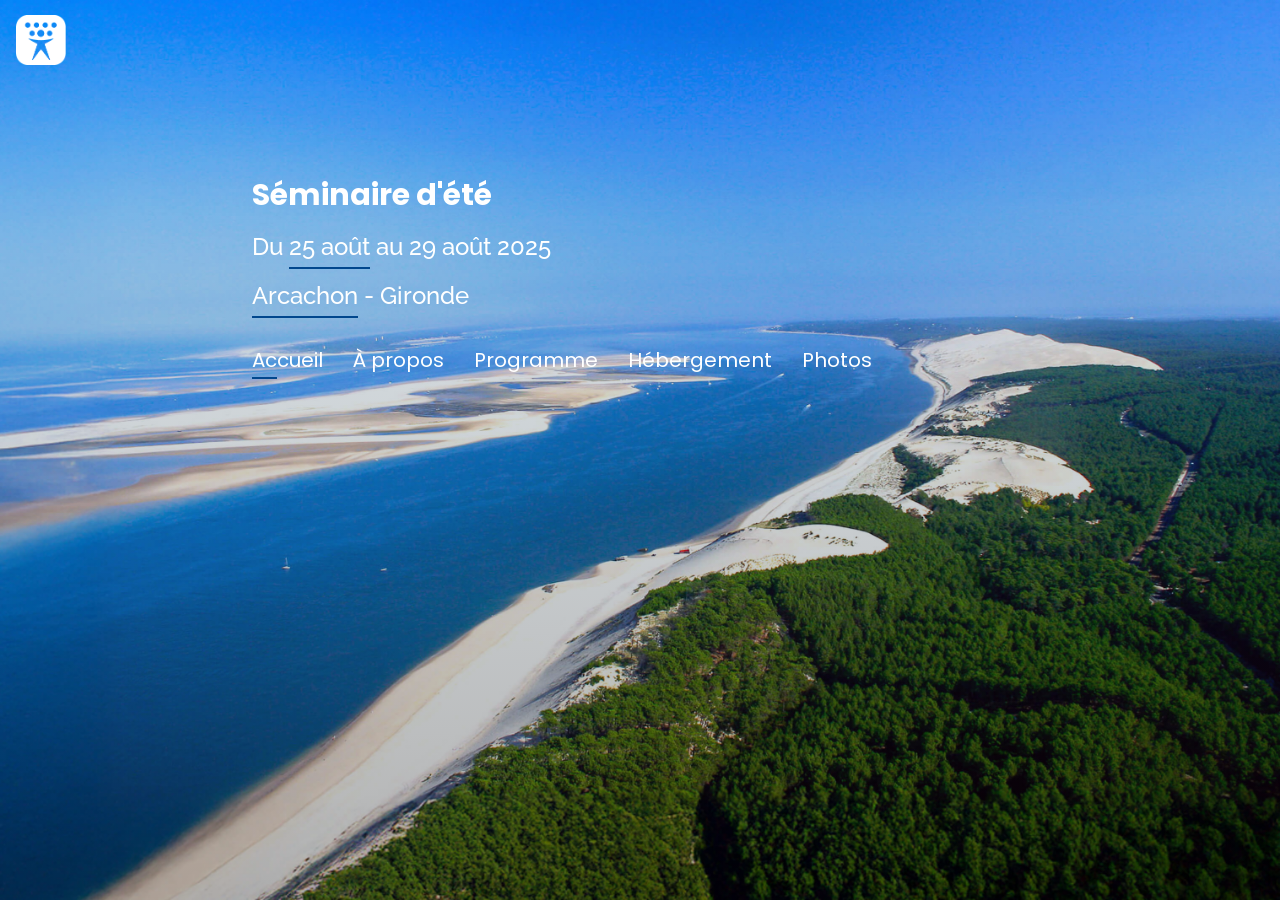
<file: index.html>
<!DOCTYPE html>
<html lang="fr">

<head>
  <meta charset="utf-8">
  <meta content="width=device-width, initial-scale=1.0" name="viewport">

  <title>Séminaire Nutergia Août 2025</title>
  <meta content="Séminaire Nutergia Août 2025" name="description">
  <meta content="séminaire, Nutergia" name="keywords">

  <!-- Favicons -->
  <link href="assets/img/favicon.png" rel="icon">
  <link href="assets/img/apple-touch-icon.png" rel="apple-touch-icon">

  <!-- Google Fonts -->
  <link href="https://fonts.googleapis.com/css?family=Open+Sans:300,300i,400,400i,600,600i,700,700i|Raleway:300,300i,400,400i,500,500i,600,600i,700,700i|Poppins:300,300i,400,400i,500,500i,600,600i,700,700i" rel="stylesheet">

  <!-- Vendor CSS Files -->
  <link href="assets/vendor/bootstrap/css/bootstrap.min.css" rel="stylesheet">
  <link href="assets/vendor/bootstrap-icons/bootstrap-icons.css" rel="stylesheet">
  <link href="assets/vendor/boxicons/css/boxicons.min.css" rel="stylesheet">
  <link href="assets/vendor/glightbox/css/glightbox.min.css" rel="stylesheet">
  <link href="assets/vendor/remixicon/remixicon.css" rel="stylesheet">
  <link href="assets/vendor/swiper/swiper-bundle.min.css" rel="stylesheet">

  <!-- Template Main CSS File -->
  <link href="assets/css/style.css" rel="stylesheet">

  <!-- =======================================================
  * Template Name: Personal
  * Updated: May 30 2023 with Bootstrap v5.3.0
  * Template URL: https://bootstrapmade.com/personal-free-resume-bootstrap-template/
  * Author: BootstrapMade.com
  * License: https://bootstrapmade.com/license/
  ======================================================== -->
</head>

<body>

  <!-- ======= Header ======= -->
  <header id="header">
    <div class="site-logo">
      <img class="logo-icon" src="assets/img/logo-nutergia.png" alt="logo">
    </div>

    <div class="container cadre">

      <h1><a href="index.html">Séminaire d'été</a></h1>
      <!-- Uncomment below if you prefer to use an image logo -->
      <!-- <a href="index.html" class="mr-auto"><img src="assets/img/logo.png" alt="" class="img-fluid"></a> -->
      <h2>Du <span>25 août</span> au 29 août 2025</h2>
      <h2><span>Arcachon</span> - Gironde</h2>

      <nav id="navbar" class="navbar">
        <ul>
          <li><a class="nav-link active" href="#header">Accueil</a></li>
          <li><a class="nav-link" href="#about">À propos</a></li>
          <li><a class="nav-link" href="#resume">Programme</a></li>
          <li><a class="nav-link" href="#services">Hébergement</a></li>
          <li><a class="nav-link" href="#portfolio">Photos</a></li>
        </ul>
        <i class="bi bi-list mobile-nav-toggle"></i>
      </nav><!-- .navbar -->

    </div>
    
  </header><!-- End Header -->

  <!-- ======= About Section ======= -->
  <section id="about" class="about">

    <!-- ======= About Me ======= -->
    <div class="about-me container rounded-top">

      <div class="section-title">
        <h2>À propos</h2>
        <p>Bienvenue</p>
      </div>

      <div class="row">
        <div class="col-lg-4" data-aos="fade-right">
          <img src="assets/img/affiche-bassin-arcachon.jpg" class="img-fluid" alt="Bassin d'Arcachon">
        </div>
        <div class="col-lg-8 pt-4 pt-lg-0 content" data-aos="fade-left">
          <h3>Bienvenue à tous !</h3>
          <p>Nous avons hâte de vous retrouver pour partager ensemble de beaux moments de travail et de rencontres et
            vous présenter les nouveautés à venir pour cette rentrée 2025 !</p><br>
          <div class="row">
            <div class="col-lg-12">
              <ul>
                <li>
                  <strong class="decalage"><i class="bi bi-chevron-right"></i>Ateliers de travail :</strong>
                  <span class="first-span"> sous-commissions, présentations marketing, scientifique...</span>
                </li>
                <li>
                  <i class="bi bi-chevron-right"></i><strong>Retrouvailles</strong>
                  <span>et moments de partage entre collaborateurs.</span>
                </li>
                <li>
                  <i class="bi bi-chevron-right"></i><strong>Hébergement</strong>
                  <span>à Arcachon, en Gironde.</span>
                </li>
              </ul>
            </div>
          </div>  
        </div>
      </div>

    </div><!-- End About Me -->

    <!-- ======= Counts ======= -->
    <div class="counts container">

      <div class="row">

        <div class="col-lg-4 col-md-6">
          <div class="count-box">
            <i class="bi bi-people-fill"></i>
            <span data-purecounter-start="0" data-purecounter-end="130" data-purecounter-duration="1" class="purecounter"></span>
            <p>Collaborateurs</p>
          </div>
        </div>

        <div class="col-lg-4 col-md-6 mt-5 mt-md-0">
          <div class="count-box">
            <i class="bi bi-chat-quote"></i>
            <span data-purecounter-start="0" data-purecounter-end="4" data-purecounter-duration="1" class="purecounter"></span>
            <p>Jours d'échanges</p>
          </div>
        </div>

        <div class="col-lg-4 col-md-6 mt-5 mt-lg-0">
          <div class="count-box">
            <i class="bi bi-emoji-smile"></i>
            <span data-purecounter-start="0" data-purecounter-end="3" data-purecounter-duration="1" class="purecounter"></span>
            <p>Soirées à partager</p>
          </div>
        </div>

      </div>

    </div><!-- End Counts -->

    <!-- ======= Skills  ======= -->
    <div class="skills container rounded-bottom">

      <div class="section-title">
        <h2>Au programme</h2>
      </div>

      <div class="row skills-content">

        <div class="col-lg-3 col-md-6">
          <div class="progress">
            <span class="skill"><i class="val">100%</i></span>
          </div>
            <span class="skill">Bonne humeur</span>
        </div>

        <div class="col-lg-3 col-md-6">
          <div class="progress">
            <span class="skill"><i class="val">100%</i></span>
          </div>
          <span class="skill">Partage d'expérience</span>
        </div>

        <div class="col-lg-3 col-md-6">
          <div class="progress">
            <span class="skill"><i class="val">100%</i></span>
          </div>
          <span class="skill">Découvertes</span>
        </div>

        <div class="col-lg-3 col-md-6">
          <div class="progress">
            <span class="skill"><i class="val">100%</i></span>
          </div>
          <span class="skill">Échanges</span>
        </div>

      </div>

    </div><!-- End Skills -->

  </section><!-- End About Section -->

  <!-- ======= Resume Section ======= -->
  <section id="resume" class="resume">
    <div class="container rounded-top rounded-bottom">

      <div class="section-title">
        <h2>Programme</h2>
        <p>Programme du 25 août au 29 août 2025</p>
      </div><hr>

      <div class="row">
        <div class="col-lg-6">
          <h3 class="resume-title">Lundi 25 août</h3>
          <div class="resume-item pb-0">
            <h4>17h - Ouverture du séminaire</h4>
            <p><em>Plénière</em></p><br>
          </div>
          <div class="resume-item no-border">
            <h5 class="pause">19h - Cocktail</h5>
          </div><hr>

          <h3 class="resume-title">Mardi 26 août</h3>
          <div class="resume-item">
            <h4>8h30 - Présentations nouveautés</h4>
            <p><em>Plénière</em></p>
          </div>
          <div class="resume-item">
            <h5 class="pause">10h30 - Pause</h5>
          </div>
          <div class="resume-item">
            <h4>11h - Présentations nouveautés</h4>
            <p><em>Plénière</em></p>
          </div>
          <div class="resume-item">
            <h5 class="pause">12h30 - Déjeuner</h5>
          </div>
          <div class="resume-item">
            <h4>14h - Sous-commissions Régions - Nouveautés</h4>
          </div>
          <div class="resume-item">
            <h5 class="pause">15h30 - Pause</h5>
          </div>
          <div class="resume-item">
            <h4>16h - Sous-commissions Régions - Nouveautés</h4>
          </div>
          <div class="resume-item no-border">
            <h5 class="pause">20h - Dîner à l'hôtel</h5>
          </div><hr>

          <h3 class="resume-title">Mercredi 27 août</h3>
          <div class="resume-item">
            <h4>8h30 - Présentations nouveautés - Plan Trade 2026</h4>
            <p><em>Plénière</em></p>
          </div>
          <div class="resume-item">
            <h4>10h - Intervention Claude Lagarde</h4>
            <p><em>Plénière</em></p>
          </div>
          <div class="resume-item">
            <h5 class="pause">10h30 - Pause</h5>
          </div>
        </div>

        <div class="col-lg-6">
          <br>
          <div class="resume-item">
            <h4>11h - Sous-commissions Régions - Nouveautés</h4>
          </div>
          <div class="resume-item">
            <h5 class="pause">12h30 - Déjeuner</h5>
          </div>
          <div class="resume-item">
            <h4>14h - Sous-commissions Régions - Nouveautés</h4>
          </div>
          <div class="resume-item">
            <h5 class="pause">15h30 - Pause</h5>
          </div>
          <div class="resume-item">
            <h4>16h - Sous-commissions Business Régions - Plan Trade</h4>
          </div>
          <div class="resume-item no-border">
            <h5 class="pause">20h - Dîner à l'hôtel</h5>
          </div><hr>
          
          <h3 class="resume-title">Jeudi 28 août</h3>
          <div class="resume-item">
            <h4>8h30 - Réponses aux questions - QCM - Actualités Labo</h4>
            <p><em>Plénière</em></p>
          </div>
          <div class="resume-item">
            <h5 class="pause">10h30 - Pause</h5>
          </div>
          <div class="resume-item">
            <h4>11h - Sous-commissions Business Régions - Plan Trade | Sous-commissions CDOs</h4>
          </div>
          <div class="resume-item">
            <h5 class="pause">12h30 - Déjeuner</h5>
          </div>
          <div class="resume-item">
            <h4>14h - Sous-commissions Business Régions - Plan Trade</h4>
          </div>
          <div class="resume-item">
            <h5 class="pause">15h30 - Pause</h5>
          </div>
          <div class="resume-item">
            <h4>16h - RSE - RH</h4>
            <p><em>Plénière</em></p>
          </div>
          <div class="resume-item">
            <h4>17h - Conclusion</h4>
            <p><em>Plénière</em></p>
          </div>
          <div class="resume-item no-border">
            <h5 class="pause">20h - Dîner à l'hôtel</h5>
          </div>
        </div>
      </div>

    </div>
  </section><!-- End Resume Section -->

   <!-- ======= Services Section ======= -->
   <section id="services" class="services">
    <div class="container">

      <div class="section-title">
        <h2>Hébergement</h2>
        <p>La Résidence Thalazur Arcachon </p>
      </div>

      <div class="row">
        <div class="col-lg-4 col-md-6 d-flex align-items-stretch">
          <div class="icon-box">
            <div class="icon"><i class="bi bi-buildings"></i></div>
            <h4>Découvrir l'hôtel</a></h4>
            <p>Vous serez accueillis à La Résidence - Thalazur, à quelques pas de la plage Pereire,
              plus grande plage d'Arcachon, dans un cadre convivial et chaleureux, dans
              un lieu au charme vintage entouré de nature et typique du bassin .</p><br>
            <a href="https://www.thalazur.fr/arcachon/hotel/residence/" target="_blank">
              <img src="assets/img/logo-thalazur.png" class="img-fluid" alt="Logo Résidence Thalazur">
            </a>
          </div>
        </div>

        <div class="adresse col-lg-4 col-md-6 d-flex align-items-stretch mt-4 mt-md-0">
          <div class="icon-box">
            <div class="icon"><i class="bi bi-signpost-split"></i></div>
            <h4>Informations sur l'hôtel</a></h4>
            <p>Coordonnées de l'hôtel pour votre séjour et votre semaine de travail.</p><br>
            <h6>Thalazur Arcachon - Hôtel-Résidence </h6>
            <p>9 Avenue du Parc<br>33120 Arcachon</p><br>
          </div>
        </div>

        <div class="col-lg-4 col-md-6 d-flex align-items-stretch mt-4 mt-lg-0">
          <div class="icon-box">
            <div class="icon"><i class="bi bi-compass"></i></div>
            <h4>Venir à l'hôtel</a></h4>
            <p>Proche de la plus haute dune d'Europe et du plus grand banc de sable du littoral girondin, l'hôtel La Résidence - Thalazur Arachon
               est situé à deux pas de la plus grande plage d'Arcachon et à proximité d'une pinède.</p><br>
            <div class="portfolio-links">
              <p class="big">
                <a href="map-details.html" data-gallery="portfolioDetailsGallery" data-glightbox="type: external" class="portfolio-details-lightbox">Plan Google Maps</a>
              </p>
            </div><br>
            <h6>Coordonnées GPS :</h6>
            <p>Latitude : 44.6510437<br>Longitude : -1.188767</p>
          </div>
        </div>

      </div>

    </div>
  </section><!-- End Services Section -->

  <!-- ======= Portfolio Section ======= -->
  <section id="portfolio" class="portfolio">
    <div class="container">

      <div class="section-title">
        <h2>Photos</h2>
        <p>Découvrir les lieux</p>
      </div>

      <div class="row">
        <div class="col-lg-12 d-flex justify-content-center">
          <ul id="portfolio-flters">
            <li data-filter="*" class="filter-active">Toutes</li>
            <li data-filter=".filter-hotel">Hôtel Thalazur La Résidence</li>
            <li data-filter=".filter-arcachon">Arcachon</li>
            <li data-filter=".filter-environs">Environs</li>
          </ul>
        </div>
      </div>

      <div class="row portfolio-container">

        <div class="col-lg-4 col-md-6 portfolio-item filter-arcachon">
          <div class="portfolio-wrap">
            <img src="assets/img/portfolio/arcachon-vers-plage.jpg" class="img-fluid" alt="Arcachon - Vers la plage">
            <div class="portfolio-info">
              <h4>Arcachon - Vers la plage</h4>
              <div class="portfolio-links">
                <a href="assets/img/portfolio/arcachon-vers-plage.jpg" data-gallery="portfolioGallery" class="portfolio-lightbox">
                  <i class="bx bx-plus"></i></a>
              </div>
            </div>
          </div>
        </div>

        <div class="col-lg-4 col-md-6 portfolio-item filter-environs">
          <div class="portfolio-wrap">
            <img src="assets/img/portfolio/fermes-ostreicoles.jpg" class="img-fluid" alt="Fermes ostréicoles">
            <div class="portfolio-info">
              <h4>Fermes ostréicoles</h4>
              <div class="portfolio-links">
                <a href="assets/img/portfolio/fermes-ostreicoles.jpg" data-gallery="portfolioGallery" class="portfolio-lightbox">
                  <i class="bx bx-plus"></i></a>
              </div>
            </div>
          </div>
        </div>

        <div class="col-lg-4 col-md-6 portfolio-item filter-hotel">
          <div class="portfolio-wrap">
            <img src="assets/img/portfolio/residence-hotel.jpg" class="img-fluid" alt="Thalazur Arcachon - Hôtel La résidence">
            <div class="portfolio-info">
              <h4>Thalazur Hôtel La résidence</h4>
              <div class="portfolio-links">
                <a href="assets/img/portfolio/residence-hotel.jpg" data-gallery="portfolioGallery" class="portfolio-lightbox">
                  <i class="bx bx-plus"></i></a>
              </div>
            </div>
          </div>
        </div>

        <div class="col-lg-4 col-md-6 portfolio-item filter-environs">
          <div class="portfolio-wrap">
            <img src="assets/img/portfolio/dune-pilat.jpg" class="img-fluid" alt="Dune du Pilat">
            <div class="portfolio-info">
              <h4>Dune du Pilat</h4>
              <div class="portfolio-links">
                <a href="assets/img/portfolio/dune-pilat.jpg" data-gallery="portfolioGallery" class="portfolio-lightbox">
                  <i class="bx bx-plus"></i></a>
              </div>
            </div>
          </div>
        </div>

        <div class="col-lg-4 col-md-6 portfolio-item filter-hotel">
          <div class="portfolio-wrap">
            <img src="assets/img/portfolio/residence-chambre.jpg" class="img-fluid" alt="Thalazur Hôtel La résidence - Chambre">
            <div class="portfolio-info">
              <h4>Thalazur Hôtel La résidence - Chambre</h4>
              <div class="portfolio-links">
                <a href="assets/img/portfolio/residence-chambre.jpg" data-gallery="portfolioGallery" class="portfolio-lightbox">
                  <i class="bx bx-plus"></i></a>
              </div>
            </div>
          </div>
        </div>

        <div class="col-lg-4 col-md-6 portfolio-item filter-arcachon">
          <div class="portfolio-wrap">
            <img src="assets/img/portfolio/cabanes-tchanquees.jpg" class="img-fluid" alt="Bassin d'Arcachon - Cabanes tchanquées">
            <div class="portfolio-info">
              <h4>Bassin d'Arcachon - Cabanes tchanquées</h4>
              <div class="portfolio-links">
                <a href="assets/img/portfolio/cabanes-tchanquees.jpg" data-gallery="portfolioGallery" class="portfolio-lightbox">
                  <i class="bx bx-plus"></i></a>
              </div>
            </div>
          </div>
        </div>

        <div class="col-lg-4 col-md-6 portfolio-item filter-environs">
          <div class="portfolio-wrap">
            <img src="assets/img/portfolio/baie-gujan-mestras.jpg" class="img-fluid" alt="Baie de Gujan-Mestras">
            <div class="portfolio-info">
              <h4>Baie de Gujan-Mestras</h4>
              <div class="portfolio-links">
                <a href="assets/img/portfolio/baie-gujan-mestras.jpg" data-gallery="portfolioGallery" class="portfolio-lightbox">
                  <i class="bx bx-plus"></i></a>
              </div>
            </div>
          </div>
        </div>

        <div class="col-lg-4 col-md-6 portfolio-item filter-arcachon">
          <div class="portfolio-wrap">
            <img src="assets/img/portfolio/arcachon-centre.jpg" class="img-fluid" alt="Arcachon - Centre ville">
            <div class="portfolio-info">
              <h4>Arcachon - Centre ville</h4>
              <div class="portfolio-links">
                <a href="assets/img/portfolio/arcachon-centre.jpg" data-gallery="portfolioGallery" class="portfolio-lightbox">
                  <i class="bx bx-plus"></i></a>
              </div>
            </div>
          </div>
        </div>

        <div class="col-lg-4 col-md-6 portfolio-item filter-hotel">
          <div class="portfolio-wrap">
            <img src="assets/img/portfolio/residence-accueil.jpg" class="img-fluid" alt="Thalazur Hôtel La résidence - Accueil">
            <div class="portfolio-info">
              <h4>Thalazur Hôtel La résidence - Accueil</h4>
              <div class="portfolio-links">
                <a href="assets/img/portfolio/residence-accueil.jpg" data-gallery="portfolioGallery" class="portfolio-lightbox">
                  <i class="bx bx-plus"></i></a>
              </div>
            </div>
          </div>
        </div>

        <div class="col-lg-4 col-md-6 portfolio-item filter-environs">
          <div class="portfolio-wrap">
            <img src="assets/img/portfolio/plage-naturelle.jpg" class="img-fluid" alt="Baie d'Arcachon - Réserve naturelle">
            <div class="portfolio-info">
              <h4>Baie d'Arcachon - Réserve naturelle</h4>
              <div class="portfolio-links">
                <a href="assets/img/portfolio/plage-naturelle.jpg" data-gallery="portfolioGallery" class="portfolio-lightbox">
                  <i class="bx bx-plus"></i></a>
              </div>
            </div>
          </div>
        </div>

        <div class="col-lg-4 col-md-6 portfolio-item filter-hotel">
          <div class="portfolio-wrap">
            <img src="assets/img/portfolio/residence-restaurant.jpg" class="img-fluid" alt="Thalazur Hôtel La résidence - Restaurant">
            <div class="portfolio-info">
              <h4>Thalazur Hôtel La résidence - Restaurant</h4>
              <div class="portfolio-links">
                <a href="assets/img/portfolio/residence-restaurant.jpg" data-gallery="portfolioGallery" class="portfolio-lightbox">
                  <i class="bx bx-plus"></i></a>
              </div>
            </div>
          </div>
        </div>

        <div class="col-lg-4 col-md-6 portfolio-item filter-arcachon">
          <div class="portfolio-wrap">
            <img src="assets/img/portfolio/arcachon-littoral.jpg" class="img-fluid" alt="Arcachon - Littoral">
            <div class="portfolio-info">
              <h4>Arcachon - Littoral</h4>
              <div class="portfolio-links">
                <a href="assets/img/portfolio/arcachon-littoral.jpg" data-gallery="portfolioGallery" class="portfolio-lightbox">
                  <i class="bx bx-plus"></i></a>
              </div>
            </div>
          </div>
        </div>

        <div class="col-lg-4 col-md-6 portfolio-item filter-hotel">
          <div class="portfolio-wrap">
            <img src="assets/img/portfolio/residence-bar.jpg" class="img-fluid" alt="Thalazur Hôtel La résidence - Bar">
            <div class="portfolio-info">
              <h4>Thalazur Hôtel La résidence - Bar</h4>
              <div class="portfolio-links">
                <a href="assets/img/portfolio/residence-bar.jpg" data-gallery="portfolioGallery" class="portfolio-lightbox">
                  <i class="bx bx-plus"></i></a>
              </div>
            </div>
          </div>
        </div>

        <div class="col-lg-4 col-md-6 portfolio-item filter-arcachon">
          <div class="portfolio-wrap">
            <img src="assets/img/portfolio/ville-hiver.jpg" class="img-fluid" alt="Arcachon - Quartier Ville d'Hiver">
            <div class="portfolio-info">
              <h4>Arcachon - Quartier Ville d'Hiver</h4>
              <div class="portfolio-links">
                <a href="assets/img/portfolio/ville-hiver.jpg" data-gallery="portfolioGallery" class="portfolio-lightbox">
                  <i class="bx bx-plus"></i></a>
              </div>
            </div>
          </div>
        </div>

        <div class="col-lg-4 col-md-6 portfolio-item filter-environs">
          <div class="portfolio-wrap">
            <img src="assets/img/portfolio/marais-baluard.jpg" class="img-fluid" alt="Marais du Baluard">
            <div class="portfolio-info">
              <h4>Marais du Baluard</h4>
              <div class="portfolio-links">
                <a href="assets/img/portfolio/marais-baluard.jpg" data-gallery="portfolioGallery" class="portfolio-lightbox">
                  <i class="bx bx-plus"></i></a>
              </div>
            </div>
          </div>
        </div>

        <div class="col-lg-4 col-md-6 portfolio-item filter-arcachon">
          <div class="portfolio-wrap">
            <img src="assets/img/portfolio/arcachon-port.jpg" class="img-fluid" alt="Arcachon - Port">
            <div class="portfolio-info">
              <h4>Arcachon - Port</h4>
              <div class="portfolio-links">
                <a href="assets/img/portfolio/arcachon-port.jpg" data-gallery="portfolioGallery" class="portfolio-lightbox">
                  <i class="bx bx-plus"></i></a>
              </div>
            </div>
          </div>
        </div>

        <div class="col-lg-4 col-md-6 portfolio-item filter-hotel">
          <div class="portfolio-wrap">
            <img src="assets/img/portfolio/residence-piscine.jpg" class="img-fluid" alt="Thalazur Hôtel La résidence - Piscine">
            <div class="portfolio-info">
              <h4>Thalazur Hôtel La résidence - Piscine</h4>
              <div class="portfolio-links">
                <a href="assets/img/portfolio/residence-piscine.jpg" data-gallery="portfolioGallery" class="portfolio-lightbox">
                  <i class="bx bx-plus"></i></a>
              </div>
            </div>
          </div>
        </div>

        <div class="col-lg-4 col-md-6 portfolio-item filter-environs">
          <div class="portfolio-wrap">
            <img src="assets/img/portfolio/cap-ferret.jpg" class="img-fluid" alt="Cap Ferret">
            <div class="portfolio-info">
              <h4>Cap Ferret</h4>
              <div class="portfolio-links">
                <a href="assets/img/portfolio/cap-ferret.jpg" data-gallery="portfolioGallery" class="portfolio-lightbox">
                  <i class="bx bx-plus"></i></a>
              </div>
            </div>
          </div>
        </div>

      </div>

    </div>
  </section><!-- End Portfolio Section -->

  <!-- Vendor JS Files -->
  <script src="assets/vendor/purecounter/purecounter_vanilla.js"></script>
  <script src="assets/vendor/bootstrap/js/bootstrap.bundle.min.js"></script>
  <script src="assets/vendor/glightbox/js/glightbox.min.js"></script>
  <script src="assets/vendor/isotope-layout/isotope.pkgd.min.js"></script>
  <script src="assets/vendor/swiper/swiper-bundle.min.js"></script>
  <script src="assets/vendor/waypoints/noframework.waypoints.js"></script>
  <script src="assets/vendor/php-email-form/validate.js"></script>

  <!-- Template Main JS File -->
  <script src="assets/js/main.js"></script>

</body>

</html>
</file>
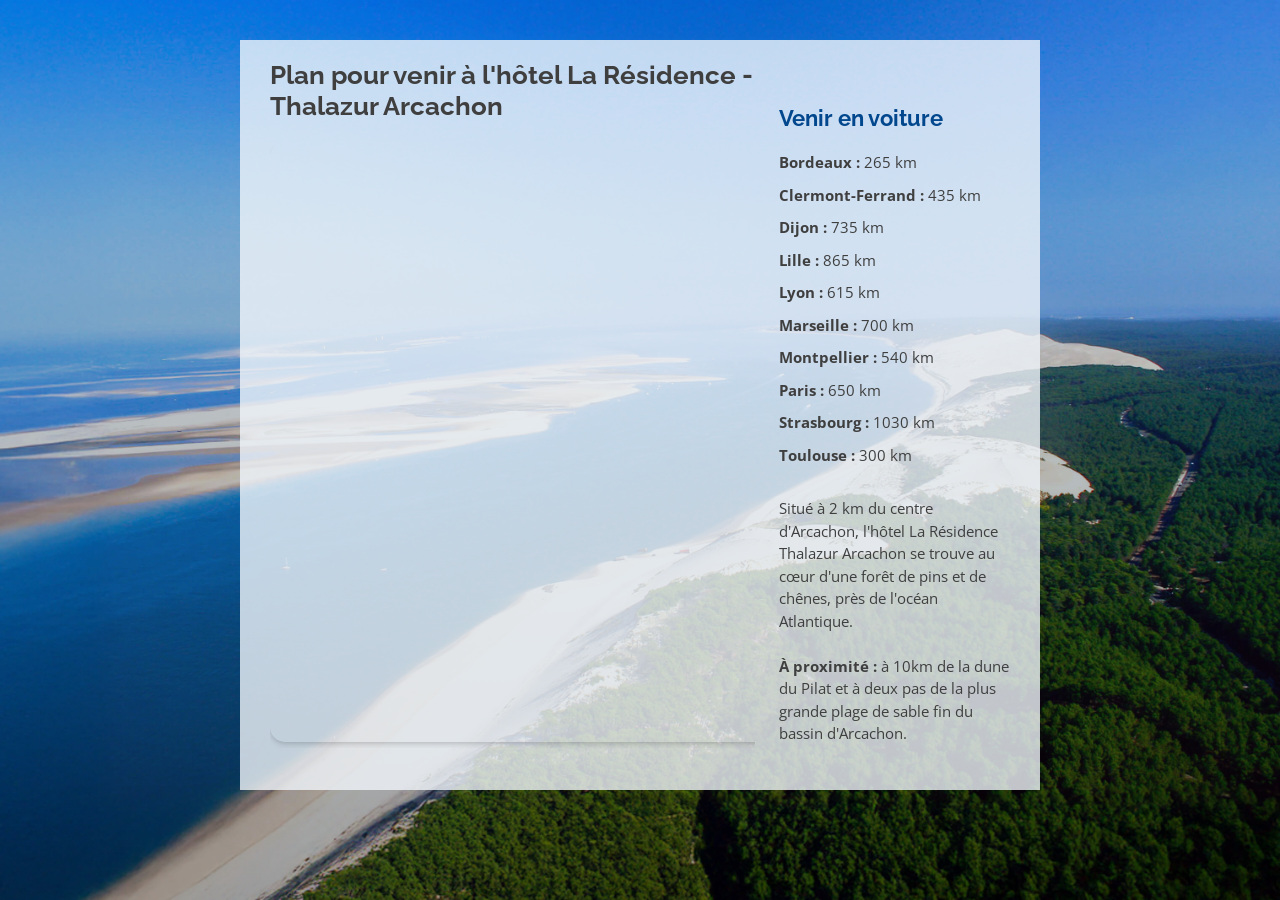
<file: map-details.html>
<!DOCTYPE html>
<html lang="fr">

<head>
  <meta charset="utf-8">
  <meta content="width=device-width, initial-scale=1.0" name="viewport">

  <title>Venir à l'hôtel- Séminaire Nutergia Août 2025</title>
  <meta content="Séminaire Nutergia Août 2025" name="description">
  <meta content="séminaire, Nutergia" name="keywords">

  <!-- Favicons -->
  <link href="assets/img/favicon.png" rel="icon">
  <link href="assets/img/apple-touch-icon.png" rel="apple-touch-icon">

  <!-- Google Fonts -->
  <link href="https://fonts.googleapis.com/css?family=Open+Sans:300,300i,400,400i,600,600i,700,700i|Raleway:300,300i,400,400i,500,500i,600,600i,700,700i|Poppins:300,300i,400,400i,500,500i,600,600i,700,700i" rel="stylesheet">

  <!-- Vendor CSS Files -->
  <link href="assets/vendor/bootstrap/css/bootstrap.min.css" rel="stylesheet">
  <link href="assets/vendor/bootstrap-icons/bootstrap-icons.css" rel="stylesheet">
  <link href="assets/vendor/boxicons/css/boxicons.min.css" rel="stylesheet">
  <link href="assets/vendor/glightbox/css/glightbox.min.css" rel="stylesheet">
  <link href="assets/vendor/remixicon/remixicon.css" rel="stylesheet">
  <link href="assets/vendor/swiper/swiper-bundle.min.css" rel="stylesheet">

  <!-- Template Main CSS File -->
  <link href="assets/css/style.css" rel="stylesheet">

  <!-- =======================================================
  * Template Name: Personal
  * Updated: May 30 2023 with Bootstrap v5.3.0
  * Template URL: https://bootstrapmade.com/personal-free-resume-bootstrap-template/
  * Author: BootstrapMade.com
  * License: https://bootstrapmade.com/license/
  ======================================================== -->
</head>

<body>

  <main id="main">

    <!-- ======= Portfolio Details ======= -->
    <div id="portfolio-details" class="portfolio-details">
      <div class="container">

        <div class="row">

          <div class="col-lg-8">
            <h2 class="portfolio-title">Plan pour venir à l'hôtel La Résidence - Thalazur Arcachon</h2>

            <div class="portfolio-details-slider swiper">
              <div class="swiper-wrapper align-items-center">

                <div> <!--class="swiper-slide"-->
                  <iframe src="https://www.google.com/maps/embed?pb=!1m18!1m12!1m3!1d5676.619606671006!2d-1.196972909162078!3d44.65202171268215!2m3!1f0!2f0!3f0!3m2!1i1024!2i768!4f13.1!3m3!1m2!1s0xd549e49962b11eb%3A0x3e9873a5fc832440!2sThalazur%20Arcachon!5e0!3m2!1sfr!2sfr!4v1746453448574!5m2!1sfr!2sfr" width="820" height="600" style="border:0;" allowfullscreen="" loading="lazy" referrerpolicy="no-referrer-when-downgrade"></iframe>
                </div>

              </div>
            </div>

          </div>

          <div class="col-lg-4 portfolio-info">
            <h3>Venir en voiture</h3>
            <ul>
              <li><strong>Bordeaux :</strong> 265 km</li>
              <li><strong>Clermont-Ferrand :</strong> 435 km</li>
              <li><strong>Dijon :</strong> 735 km</li>
              <li><strong>Lille :</strong> 865 km</li>
              <li><strong>Lyon :</strong> 615 km</li>
              <li><strong>Marseille :</strong> 700 km</li>
              <li><strong>Montpellier :</strong> 540 km</li>
              <li><strong>Paris :</strong> 650 km</li>
              <li><strong>Strasbourg :</strong> 1030 km</li>
              <li><strong>Toulouse :</strong> 300 km</li>
            </ul>

            <p>Situé à 2 km du centre d'Arcachon, l'hôtel La Résidence Thalazur Arcachon se trouve au c&oelig;ur d'une forêt
              de pins et de chênes, près de l'océan Atlantique. 
              <br><br><strong>À proximité :</strong> à 10km de la dune du Pilat et à deux pas de la plus grande plage de sable fin
              du bassin d'Arcachon.
            </p>
          </div>

        </div>

      </div>
    </div><!-- End Portfolio Details -->

  </main><!-- End #main -->

  <!-- Vendor JS Files -->
  <script src="assets/vendor/purecounter/purecounter_vanilla.js"></script>
  <script src="assets/vendor/bootstrap/js/bootstrap.bundle.min.js"></script>
  <script src="assets/vendor/glightbox/js/glightbox.min.js"></script>
  <script src="assets/vendor/isotope-layout/isotope.pkgd.min.js"></script>
  <script src="assets/vendor/swiper/swiper-bundle.min.js"></script>
  <script src="assets/vendor/waypoints/noframework.waypoints.js"></script>
  <script src="assets/vendor/php-email-form/validate.js"></script>

  <!-- Template Main JS File -->
  <script src="assets/js/main.js"></script>

</body>


</html>
</file>
<file: assets/css/style.css>
/**
* Template Name: Personal
* Updated: May 30 2023 with Bootstrap v5.3.0
* Template URL: https://bootstrapmade.com/personal-free-resume-bootstrap-template/
* Author: BootstrapMade.com
* License: https://bootstrapmade.com/license/
*/

/*--------------------------------------------------------------
# General
--------------------------------------------------------------*/
body {
  font-family: "Open Sans", sans-serif;
  background-color: #040404;
  color: #3f3f3f;
  position: relative;
  background: transparent;
}

body::before {
  content: "";
  position: fixed;
  background: 
    linear-gradient(
      rgba(22, 126, 189, 0.1),
      rgba(0, 0, 0, 0.3)
      ),
    url("../img/bassin-arcachon.jpg") top right no-repeat;
  background-size: cover;
  left: 0;
  right: 0;
  top: 0;
  height: 100vh;
  z-index: -1;
}

@media (min-width: 1024px) {
  body::before {
    background-attachment: fixed;
  }
}

a {
  color: #01478D;
  text-decoration: none;
}

a:hover {
  color: #01478D;
  text-decoration: none;
}

a.special {
  color: #C7B990;
}

h1,
h2,
h3,
h4,
h5,
h6 {
  font-family: "Raleway", sans-serif;
}

p {
  margin-top: 0;
  margin-bottom: 0.3rem;
}

/*--------------------------------------------------------------
# Header
--------------------------------------------------------------*/
#header .container {
  position: relative;
  bottom: 20%;
}

#header.header-bottom .container {
  position: relative;
  bottom: 60%;
}

#header {
  transition: ease-in-out 0.3s;
  position: relative;
  height: 100vh;
  display: flex;
  align-items: center;
  z-index: 997;
  overflow-y: auto;
}

#header * {
  transition: ease-in-out 0.3s;
}

#header .logo-icon {
  width: 60px;
  position: absolute;
  top: 1rem;
  left: 1rem;
}

#header h1 {
  font-size: 48px;
  margin: 0;
  padding: 0;
  line-height: 1;
  font-weight: 700;
  font-family: "Poppins", sans-serif;
}

#header h1 a,
#header h1 a:hover {
  color: #fff;
  line-height: 1;
  display: inline-block;
}

#header h2 {
  font-size: 24px;
  margin-top: 20px;
  color: #fff;
}

#header h2 span {
  color: #fff;
  border-bottom: 2px solid #01478D;
  padding-bottom: 6px;
}

#header img {
  padding: 0;
  margin: 0;
}

#header .social-links {
  margin-top: 40px;
  display: flex;
}

#header .social-links a {
  font-size: 16px;
  display: flex;
  justify-content: center;
  align-items: center;
  background: rgba(255, 255, 255, 0.1);
  color: #fff;
  line-height: 1;
  margin-right: 8px;
  border-radius: 50%;
  width: 40px;
  height: 40px;
}

#header .social-links a:hover {
  background: #01478D;
}

@media (max-width: 1550px) {
  #header.header-top .navbar ul {
    margin-right: 40px;
  }
  #header .logo-icon {
    /*width: 50px;  
    top: 15px;*/
    width: 60px;
    position: absolute;
    top: 1rem;
    left: 1rem;
  }
}

@media (max-width: 1500px) {
.container, .container-lg, .container-md, .container-sm, .container-xl, .container-xxl {
    max-width: 900px;
  }
}

@media (max-width: 1470px) {
  nav #navbar {
    width: 50%;
  }
}

@media (max-width: 1450px) {
.container, .container-lg, .container-md, .container-sm, .container-xl, .container-xxl {
    max-width: 800px;
  }
}

@media (max-width: 1280px) {
  #header h1 a, #header h1 a:hover {
    font-size: 30px;
  }
  #header .logo-icon {
    width: 50px;  
    top: 15px;
  }
  #header.header-top .navbar ul li a {
    font-size: 14px;
  }
}

@media (max-width: 1115px) {
  #header .logo-icon {
    display: none;
  }
}

@media (max-width: 992px) {
  #header h1 {
    font-size: 36px;
  }

  #header .logo-icon {
    width: 3rem;
  }

  #header h2 {
    font-size: 20px;
    line-height: 30px;
  }

  #header .social-links {
    margin-top: 15px;
  }

  #header .container {
    display: flex;
    flex-direction: column;
    align-items: center;
  }
}

/* Header Top */
#header.header-top {
  height: 90px;
  position: fixed;
  left: 0;
  top: 0;
  right: 0;
  background: /*rgba(0, 0, 0, 0.9)*/ linear-gradient(30deg, #01478D,  #1158a3, #00afcf);
}

#header.header-top .cadre {
  padding-top: 2rem;
}

#header.header-top .social-links,
#header.header-top h2 {
  display: none;
}

#header.header-top h1 {
  margin-right: auto;
  font-size: 36px;
}

#header.header-top .container {
  display: flex;
  align-items: center;
}

#header.header-top .navbar {
  margin: 0;
  margin-right: 20px;
}

@media (max-width: 768px) {
  #header.header-top {
    height: 60px;
  }

  #header.header-top h1 {
    font-size: 26px;
  }
}

/*--------------------------------------------------------------
# Navigation Menu
--------------------------------------------------------------*/
/**
* Desktop Navigation 
*/

#navbar li a {
  font-size: 1.25rem;
}

.navbar {
  padding: 0;
  margin-top: 35px;
}

.navbar ul {
  margin: 0;
  padding: 0;
  display: flex;
  list-style: none;
  align-items: center;
}

.navbar li {
  position: relative;
}

.navbar li+li {
  margin-left: 30px;
}

.navbar a,
.navbar a:focus {
  display: flex;
  align-items: center;
  justify-content: space-between;
  padding: 0;
  font-family: "Poppins", sans-serif;
  font-size: 16px;
  font-weight: 400;
  color: #fff;
  white-space: nowrap;
  transition: 0.3s;
}

.navbar a i,
.navbar a:focus i {
  font-size: 12px;
  line-height: 0;
  margin-left: 5px;
}

.navbar a:before {
  content: "";
  position: absolute;
  width: 0;
  height: 2px;
  bottom: -4px;
  left: 0;
  background-color: #01478D;
  visibility: hidden;
  width: 0px;
  transition: all 0.3s ease-in-out 0s;
}

.navbar a:hover:before,
.navbar li:hover>a:before,
.navbar .active:before {
  visibility: visible;
  width: 25px;
}

.navbar a:hover,
.navbar .active,
.navbar .active:focus,
.navbar li:hover>a {
  color: #fff;
}

/**
* Mobile Navigation 
*/
.mobile-nav-toggle {
  color: #fff;
  font-size: 28px;
  cursor: pointer;
  display: none;
  line-height: 0;
  transition: 0.5s;
  position: fixed;
  right: 15px;
  top: 15px;
}

@media (max-width: 991px) {
  .mobile-nav-toggle {
    display: block;
  }
  .navbar ul {
    display: none;
  }
}

.navbar-mobile {
  position: fixed;
  overflow: hidden;
  top: 0;
  right: 0;
  left: 0;
  bottom: 0;
  background: rgba(0, 0, 0, 0.9);
  transition: 0.3s;
  z-index: 999;
  margin-top: 0;
}

.navbar-mobile .mobile-nav-toggle {
  position: absolute;
  top: 15px;
  right: 15px;
}

.navbar-mobile ul {
  display: block;
  position: absolute;
  top: 55px;
  right: 15px;
  bottom: 45px;
  left: 15px;
  padding: 10px 0;
  overflow-y: auto;
  transition: 0.3s;
  border: 2px solid rgba(255, 255, 255, 0.2);
}

.navbar-mobile li {
  padding: 12px 20px;
}

.navbar-mobile li+li {
  margin: 0;
}

.navbar-mobile a,
.navbar-mobile a:focus {
  font-size: 16px;
  position: relative;
}

/*--------------------------------------------------------------
# Sections General
--------------------------------------------------------------*/
section {
  overflow: hidden;
  position: absolute;
  width: 100%;
  top: 140px;
  bottom: 100%;
  opacity: 0;
  transition: ease-in-out 0.4s;
  z-index: 2;
}

section.section-show {
  top: 100px;
  bottom: auto;
  opacity: 1;
  padding-bottom: 45px;
}

section .container {
  background: rgba(240, 246, 250, 0.8);
  padding: 30px;
}

@media (max-width: 768px) {
  section {
    top: 120px;
  }

  section.section-show {
    top: 80px;
  }
}

.section-title h2 {
  font-size: 14px;
  font-weight: 500;
  padding: 0;
  line-height: 1px;
  margin: 0 0 20px 0;
  letter-spacing: 2px;
  text-transform: uppercase;
  color: #6d6d6d;
  font-family: "Poppins", sans-serif;
}

.section-title h2::after {
  content: "";
  width: 120px;
  height: 1px;
  display: inline-block;
  background: #01478D;
  margin: 4px 10px;
}

.section-title p {
  margin: 0;
  margin: -15px 0 15px 0;
  font-size: 36px;
  font-weight: 700;
  text-transform: uppercase;
  font-family: "Poppins", sans-serif;
  color: #3f3f3f;
}

@media (max-width: 1200px) and (min-width: 990px) {
  .about-me .content ul strong.decalage {
    min-width: 180px;
  }
  .about-me .content ul strong {
    min-width: 105px;
  }
  .about-me .content ul li span.first-span {
    position: relative;
    top: 16px;
    left: 0px;
    padding-bottom: 10px;
  }
}

@media (max-width: 768px) {
  .about-me .content ul strong.decalage {
    min-width: 200px;
  }
  .about-me .content ul li span.first-span {
    position: relative;
    top: 12px;
    right: 25px;
  }
  .about-me .content ul span {
    position: relative;
    top: 12px;
  }
}

@media (max-width: 760px) {
  .about-me .content ul strong.decalage {
    min-width: 200px;
  }
  .about-me .content ul strong {
    min-width: 110px;
  }
}

@media (max-width: 530px) {
  .about-me .content ul li span.first-span {
    position: relative;
    top: 29px;
    padding-bottom: 10px;
  }
}

@media (max-width: 520px) {
  .about-me .content ul li span.first-span {
    position: relative;
    top: 32px;
    padding-bottom: 20px;
  }
}

@media (max-width: 465px) {
  .about-me .content ul li span.first-span {
    position: relative;
    top: 55px;
    padding-bottom: 45px;
  }
}

/*--------------------------------------------------------------
# About
--------------------------------------------------------------*/
.about-me .content h3 {
  font-weight: 700;
  font-size: 26px;
  color: #01478D;
}

.about-me .content ul {
  list-style: none;
  padding: 0;
}

.about-me .content ul li {
  margin-bottom: 15px;
  display: flex;
  align-items: center;
}

.about-me .content ul strong {
  margin-right: 5px;
}

.about-me .content ul i {
  font-size: 16px;
  margin-right: 5px;
  color: #01478D;
  line-height: 0;
}

.about-me .content p:last-child {
  margin-bottom: 0;
}

.about-me img {
  border: 0.5rem solid #fff;
  border-radius: 10px;
  -webkit-border-radius: 10px;
  -moz-border-radius: 10px;
  -ms-border-radius: 10px;
  -o-border-radius: 10px;
  box-shadow: rgba(0, 0, 0, 0.16) 0px 3px 6px, rgba(0, 0, 0, 0.23) 0px 3px 6px;
}

.about-me figcaption {
  font-size: 0.75rem;
  color: white;
}

/*--------------------------------------------------------------
# Counts
--------------------------------------------------------------*/
.counts {
  padding: 70px 0 60px;
}

.counts .count-box {
  padding: 30px 30px 25px 30px;
  width: 100%;
  position: relative;
  text-align: center;
  background: rgba(255, 255, 255, 0.4);
  border-radius: 10px;
  -webkit-border-radius: 10px;
  -moz-border-radius: 10px;
  -ms-border-radius: 10px;
  -o-border-radius: 10px;
}

.counts .count-box i {
  position: absolute;
  top: -25px;
  left: 50%;
  transform: translateX(-50%);
  font-size: 24px;
  background: rgba(255, 255, 255, 0.8);
  padding: 12px;
  color: #01478D;
  border-radius: 50px;
  line-height: 0;
}

.counts .count-box span {
  font-size: 36px;
  display: block;
  font-weight: 600;
  color: #01478D;
}

.counts .count-box p {
  padding: 0;
  margin: 0;
  font-family: "Raleway", sans-serif;
  font-size: 14px;
  font-weight: bold;
}

/*--------------------------------------------------------------
# Skills
--------------------------------------------------------------*/
.skills-content {
  display: flex;
  flex: 1;
}

.skills .progress {
  display: block;
  margin: 0 auto;
  margin-top: 1rem;
  margin-bottom: 1rem;
  height: 60px;
  background: none;
  border-radius: 0;
  --r1: 154%;
  --r2: 68.5%;
  width: 120px;
  height: 120px;
  border-radius: 50%;
  background: radial-gradient(var(--r1) var(--r2) at top   ,#0000 79.5%,#01478D 80%),    radial-gradient(var(--r1) var(--r2) at bottom,#01478D 79.5%,#0000 80%),    radial-gradient(var(--r1) var(--r2) at top   ,#0000 79.5%,#01478D 80%),    rgba(255, 255, 255, 0.45);
  background-size: 50.5% 220%;
  background-position: -100% 0%,0% 0%,100% 0%;
  background-repeat:no-repeat;
  animation:p9 3s infinite linear;
  -webkit-animation:p9 3s infinite linear;
  animation-iteration-count: 3;
  animation-fill-mode: forwards;
}
@keyframes p9 {
    33%  {background-position:    0% 33% ,100% 33% ,200% 33% }
    66%  {background-position: -100%  66%,0%   66% ,100% 66% }
    100% {background-position:    0% 100%,100% 100%,200% 100%}
}

.skills .skill {
  text-transform: uppercase;
  display: block;
  text-align: center;
  font-weight: 600;
  font-family: "Poppins", sans-serif;
  color: #3f3f3f;
}

.skills .progress .skill i.val {
  color: white;
  font-style: normal;
  font-size: large;
  display: block;
  padding-top: 40%;
  text-align: center;
}

/*--------------------------------------------------------------
# Interests
--------------------------------------------------------------*/
.interests .icon-box {
  display: flex;
  align-items: center;
  padding: 20px;
  background: rgba(255, 255, 255, 0.08);
  transition: ease-in-out 0.3s;
}

.interests .icon-box i {
  font-size: 32px;
  padding-right: 10px;
  line-height: 1;
}

.interests .icon-box h3 {
  font-weight: 700;
  margin: 0;
  padding: 0;
  line-height: 1;
  font-size: 16px;
  color: #fff;
}

.interests .icon-box:hover {
  background: rgba(255, 255, 255, 0.12);
}

/*--------------------------------------------------------------
# Testimonials
--------------------------------------------------------------*/
.testimonials .testimonials-carousel,
.testimonials .testimonials-slider {
  overflow: hidden;
}

.testimonials .testimonial-item {
  box-sizing: content-box;
  min-height: 320px;
}

.testimonials .testimonial-item .testimonial-img {
  width: 90px;
  border-radius: 50%;
  margin: -40px 0 0 40px;
  position: relative;
  z-index: 2;
  border: 6px solid rgba(255, 255, 255, 0.12);
}

.testimonials .testimonial-item h3 {
  font-size: 18px;
  font-weight: bold;
  margin: 10px 0 5px 45px;
  color: #fff;
}

.testimonials .testimonial-item h4 {
  font-size: 14px;
  color: #999;
  margin: 0 0 0 45px;
}

.testimonials .testimonial-item .quote-icon-left,
.testimonials .testimonial-item .quote-icon-right {
  color: rgba(255, 255, 255, 0.25);
  font-size: 26px;
}

.testimonials .testimonial-item .quote-icon-left {
  display: inline-block;
  left: -5px;
  position: relative;
}

.testimonials .testimonial-item .quote-icon-right {
  display: inline-block;
  right: -5px;
  position: relative;
  top: 10px;
}

.testimonials .testimonial-item p {
  font-style: italic;
  margin: 0 15px 0 15px;
  padding: 20px 20px 60px 20px;
  background: rgba(255, 255, 255, 0.1);
  position: relative;
  border-radius: 6px;
  position: relative;
  z-index: 1;
}

.testimonials .swiper-pagination {
  margin-top: 20px;
  position: relative;
}

.testimonials .swiper-pagination .swiper-pagination-bullet {
  width: 12px;
  height: 12px;
  opacity: 1;
  background-color: rgba(255, 255, 255, 0.3);
}

.testimonials .swiper-pagination .swiper-pagination-bullet-active {
  background-color: #01478D;
}

/*--------------------------------------------------------------
# Resume
--------------------------------------------------------------*/
.resume sup {
  font-size: 60%;
}

.resume hr {
  margin: 0;
}

.resume .resume-title {
  font-size: 26px;
  font-weight: 700;
  margin-top: 20px;
  margin-bottom: 20px;
  color: #3f3f3f;
}

.resume .resume-item {
  padding: 0 0 20px 20px;
  margin-top: -2px;
  border-left: 2px solid rgba(255, 255, 255, 0.2);
  position: relative;
}

.resume .resume-item.no-border {
  border-left: 2px transparent;
  margin-left: 2px;
  margin-bottom: -10px;
}

.resume .resume-item h4 {
  line-height: /*18px*/ 1.5rem;
  font-size: 18px;
  font-weight: 600;
  text-transform: uppercase;
  font-family: "Poppins", sans-serif;
  color: #01478D;
  margin-bottom: 10px;
}

.resume .resume-item h5 {
  font-size: 16px;
  background: rgba(255, 255, 255, 0.4);
  border-radius: 5px;
  padding: 5px 15px;
  display: inline-block;
  font-weight: 600;
  margin-bottom: 10px;
  -webkit-border-radius: 5px;
  -moz-border-radius: 5px;
  -ms-border-radius: 5px;
  -o-border-radius: 5px;
}

.resume .resume-item ul {
  padding-left: 20px;
}

.resume .resume-item ul li {
  padding-bottom: 10px;
}

.resume .resume-item:last-child {
  padding-bottom: 0;
}

.resume .resume-item::before {
  content: "";
  position: absolute;
  width: 16px;
  height: 16px;
  border-radius: 50px;
  left: -9px;
  top: 0;
  background: #01478D;
  border: 2px solid #01478D;
}

.resume .resume-item .pause::before {
  content: "";
  position: absolute;
  width: 16px;
  height: 16px;
  border-radius: 50px;
  left: -29px;
  top: 5px;
  background: #fff;
  border: 2px solid #fff;
}

.resume h5.pause {
  background: rgba(255, 255, 255, 0.4);
  position: relative;
  bottom: 5px;
}

.resume p.programme {
  background-color: #01478D;
  padding: 1rem;
  width: 15rem;
  border-radius: 10px;
  -webkit-border-radius: 10px;
  -moz-border-radius: 10px;
  -ms-border-radius: 10px;
  -o-border-radius: 10px;
  text-align: center;
}

.resume p.programme a {
  color: #fff;
}

/*--------------------------------------------------------------
# Services
--------------------------------------------------------------*/
.services .icon-box {
  text-align: center;
  background: rgba(255, 255, 255, 0.4);
  padding: 35px 20px 35px;
  transition: all ease-in-out 0.3s;
  border-radius: 10px;
  -webkit-border-radius: 10px;
  -moz-border-radius: 10px;
  -ms-border-radius: 10px;
  -o-border-radius: 10px;
  margin-bottom: 2rem;
}

.services .icon-box .icon {
  margin: 0 auto;
  width: 64px;
  height: 64px;
  background: #01478D;
  border-radius: 5px;
  transition: all 0.3s ease-out 0s;
  display: flex;
  align-items: center;
  justify-content: center;
  margin-bottom: 20px;
  transform-style: preserve-3d;
}

.services .icon-box .icon i {
  color: #fff;
  font-size: 28px;
}

.services .icon-box .icon::before {
  position: absolute;
  content: "";
  left: -8px;
  top: -8px;
  height: 100%;
  width: 100%;
  background: rgba(255, 255, 255, 0.15);
  border-radius: 5px;
  transition: all 0.3s ease-out 0s;
  transform: translateZ(-1px);
}

.services .icon-box h4 {
  font-weight: 700;
  margin-bottom: 15px;
  font-size: 24px;
}

.services .icon-box h4 a, .services .icon-box h4 {
  color: #01478D;
}

.services .icon-box p {
  line-height: 24px;
  font-size: 14px;
  margin-bottom: 0;
}

.services .adresse .icon-box {
  width: 100%;
}

.services .icon-box img {
  border-radius: 10px;
  -webkit-border-radius: 10px;
  -moz-border-radius: 10px;
  -ms-border-radius: 10px;
  -o-border-radius: 10px;
}

.services .icon-box:hover {
  background: #01478D;
  border-color: #01478D;
}

.services .icon-box:hover .icon {
  background: #fff;
}

.services .icon-box:hover .icon i {
  color: #01478D;
}

.services .icon-box:hover h4 a, 
.services .icon-box:hover h4,
.services .icon-box:hover p,
.services .icon-box:hover h6 {
  color: #fff;
}

.services .icon-box h6 {
  font-weight: bold;
}

.services .icon-box:hover a.mail, .services .icon-box:hover .big a {
  color: #fff;
}

.services p.big {
  font-size: 2rem;
}

.services image {
  width: 95%;
}

.services svg {
  margin-left: 1rem;
}

/*--------------------------------------------------------------
# Portfolio
--------------------------------------------------------------*/
.portfolio .portfolio-item {
  margin-bottom: 30px;
}

.portfolio #portfolio-flters {
  padding: 0;
  margin: 0 auto 15px auto;
  list-style: none;
  text-align: center;
  border-radius: 50px;
  padding: 2px 15px;
}

.portfolio #portfolio-flters li {
  cursor: pointer;
  display: inline-block;
  padding: 8px 16px 10px 16px;
  font-size: 14px;
  font-weight: 600;
  line-height: 1;
  text-transform: uppercase;
  color: #fff;
  background: rgba(77, 96, 174, 0.1);
  margin: 0 3px 10px 3px;
  transition: all 0.3s ease-in-out;
  border-radius: 4px;
}

.portfolio #portfolio-flters li:hover,
.portfolio #portfolio-flters li.filter-active {
  background: #01478D;
  color: #fff;
}

.portfolio #portfolio-flters li:last-child {
  margin-right: 0;
}

.portfolio .portfolio-wrap {
  transition: 0.3s;
  position: relative;
  overflow: hidden;
  z-index: 1;
  background: rgba(0, 0, 0, 0.6);
}

.portfolio .portfolio-wrap::before {
  content: "";
  background: rgba(22, 126, 189, 0.4);
  position: absolute;
  left: 30px;
  right: 30px;
  top: 30px;
  bottom: 30px;
  transition: all ease-in-out 0.3s;
  z-index: 2;
  opacity: 0;
}

.portfolio .portfolio-wrap .portfolio-info {
  opacity: 0;
  position: absolute;
  top: 0;
  left: 0;
  right: 0;
  bottom: 0;
  text-align: center;
  z-index: 3;
  transition: all ease-in-out 0.3s;
  display: flex;
  flex-direction: column;
  justify-content: center;
  align-items: center;
}

.portfolio .portfolio-wrap .portfolio-info::before {
  display: block;
  content: "";
  width: 48px;
  height: 48px;
  position: absolute;
  top: 35px;
  left: 35px;
  border-top: 3px solid #fff;
  border-left: 3px solid #fff;
  transition: all 0.5s ease 0s;
  z-index: 9994;
}

.portfolio .portfolio-wrap .portfolio-info::after {
  display: block;
  content: "";
  width: 48px;
  height: 48px;
  position: absolute;
  bottom: 35px;
  right: 35px;
  border-bottom: 3px solid #fff;
  border-right: 3px solid #fff;
  transition: all 0.5s ease 0s;
  z-index: 9994;
}

.portfolio .portfolio-wrap .portfolio-info h4 {
  font-size: 20px;
  color: #fff;
  font-weight: 600;
}

.portfolio .portfolio-wrap .portfolio-info p {
  color: #ffffff;
  font-size: 14px;
  text-transform: uppercase;
  padding: 0;
  margin: 0;
}

.portfolio .portfolio-wrap .portfolio-links {
  text-align: center;
  z-index: 4;
}

.portfolio .portfolio-wrap .portfolio-links a {
  color: #fff;
  margin: 0 2px;
  font-size: 28px;
  display: inline-block;
  transition: 0.3s;
}

.portfolio .portfolio-wrap .portfolio-links a:hover {
  color: #01478D;
}

.portfolio a.portfolio-links, a.portfolio-details-lightbox {
  font-weight: bold;
  background-color: #00AFCF/*#068CBD*/;
  color: white;
  padding: 0.5rem 0.75rem;
  margin: 0.5rem;
  border-radius: 0.5rem;
  -webkit-border-radius: 0.5rem;
  -moz-border-radius: 0.5rem;
  -ms-border-radius: 0.5rem;
  -o-border-radius: 0.5rem;
  font-size: 1rem;
}

.portfolio a.portfolio-linkshover, .icon-box:hover a.portfolio-details-lightbox:hover {
  background-color: white;
  color: #01478D;
}

.portfolio .portfolio-wrap:hover::before {
  top: 0;
  left: 0;
  right: 0;
  bottom: 0;
  opacity: 1;
}

.portfolio .portfolio-wrap:hover .portfolio-info {
  opacity: 1;
}

.portfolio .portfolio-wrap:hover .portfolio-info::before {
  top: 15px;
  left: 15px;
}

.portfolio .portfolio-wrap:hover .portfolio-info::after {
  bottom: 15px;
  right: 15px;
}

/*--------------------------------------------------------------
# Portfolio Details
--------------------------------------------------------------*/
.portfolio-details {
  padding-top: 40px;
  background: rgba(0, 0, 0, 0.1);
  color: #3f3f3f;
  position: fixed;
  left: 0;
  right: 0;
  top: 0;
  bottom: 0;
  overflow-y: auto;
}

.portfolio-details iframe {
  box-shadow: rgba(0, 0, 0, 0.1) 0px 4px 6px -1px, rgba(0, 0, 0, 0.1) 0px 2px 4px -1px;
  border-radius: 15px;
  -webkit-border-radius: 15px;
  -moz-border-radius: 15px;
  -ms-border-radius: 15px;
  -o-border-radius: 15px;
}

.portfolio-details .container {
  padding: 20px 30px 40px 30px;
  background: rgba(240, 246, 250, 0.8);
}

.portfolio-details .portfolio-title {
  font-size: 26px;
  font-weight: 700;
  margin-bottom: 20px;
}

.portfolio-details .portfolio-info {
  padding-top: 45px;
}

.portfolio-details .portfolio-info h3 {
  font-size: 22px;
  font-weight: /*400*/bold;
  margin-bottom: 20px;
  color: #01478D;
}

.portfolio-details .portfolio-info ul {
  list-style: none;
  padding: 0;
  font-size: 15px;
}

.portfolio #portfolio-flters li {
  color: #3f3f3f;
}

.portfolio #portfolio-flters li:hover {
  color: #fff;
}

.portfolio-details .portfolio-info ul li+li {
  margin-top: 10px;
}

.portfolio-details .portfolio-info p {
  font-size: 15px;
  padding: 15px 0 0 0;
}

@media (max-width: 992px) {
  .portfolio-details .portfolio-info {
    padding-top: 20px;
  }
}

.portfolio-details .swiper-pagination {
  margin-top: 20px;
  position: relative;
}

.portfolio-details .swiper-pagination .swiper-pagination-bullet {
  width: 12px;
  height: 12px;
  opacity: 1;
  background-color: rgba(1, 71, 141, 1);
}

.portfolio-details .swiper-pagination .swiper-pagination-bullet-active {
  background-color: #01478D;
}

/*--------------------------------------------------------------
# Contact
--------------------------------------------------------------*/
.contact .info-box {
  color: #444444;
  padding: 20px;
  width: 100%;
  background: rgba(255, 255, 255, 0.08);
}

.contact .info-box i.bx {
  font-size: 24px;
  color: #01478D;
  border-radius: 50%;
  padding: 14px;
  float: left;
  background: rgba(255, 255, 255, 0.1);
}

.contact .info-box h3 {
  font-size: 20px;
  color: rgba(255, 255, 255, 0.5);
  font-weight: 700;
  margin: 10px 0 8px 68px;
}

.contact .info-box p {
  padding: 0;
  color: #fff;
  line-height: 24px;
  font-size: 14px;
  margin: 0 0 0 68px;
}

.contact .info-box .social-links {
  margin: 5px 0 0 68px;
  display: flex;
}

.contact .info-box .social-links a {
  font-size: 18px;
  display: inline-block;
  color: #fff;
  line-height: 1;
  margin-right: 12px;
  transition: 0.3s;
}

.contact .info-box .social-links a:hover {
  color: #01478D;
}

.contact .php-email-form {
  padding: 30px;
  background: rgba(255, 255, 255, 0.08);
}

.contact .php-email-form .error-message {
  display: none;
  background: rgba(255, 255, 255, 0.08);
  background: #ed3c0d;
  text-align: left;
  padding: 15px;
  font-weight: 600;
}

.contact .php-email-form .error-message br+br {
  margin-top: 25px;
}

.contact .php-email-form .sent-message {
  display: none;
  background: rgba(255, 255, 255, 0.08);
  background: #01478D;
  text-align: center;
  padding: 15px;
  font-weight: 600;
}

.contact .php-email-form .loading {
  display: none;
  background: rgba(255, 255, 255, 0.08);
  text-align: center;
  padding: 15px;
}

.contact .php-email-form .loading:before {
  content: "";
  display: inline-block;
  border-radius: 50%;
  width: 24px;
  height: 24px;
  margin: 0 10px -6px 0;
  border: 3px solid #01478D;
  border-top-color: #eee;
  animation: animate-loading 1s linear infinite;
}

.contact .php-email-form input,
.contact .php-email-form textarea {
  border-radius: 0;
  box-shadow: none;
  font-size: 14px;
  background: rgba(255, 255, 255, 0.08);
  border: 0;
  transition: 0.3s;
  color: #fff;
}

.contact .php-email-form input:focus,
.contact .php-email-form textarea:focus {
  background-color: rgba(255, 255, 255, 0.11);
}

.contact .php-email-form input::-moz-placeholder,
.contact .php-email-form textarea::-moz-placeholder {
  color: rgba(255, 255, 255, 0.3);
  opacity: 1;
}

.contact .php-email-form input::placeholder,
.contact .php-email-form textarea::placeholder {
  color: rgba(255, 255, 255, 0.3);
  opacity: 1;
}

.contact .php-email-form input {
  padding: 10px 15px;
}

.contact .php-email-form textarea {
  padding: 12px 15px;
}

.contact .php-email-form button[type=submit] {
  background: #01478D;
  border: 0;
  padding: 10px 30px;
  color: #fff;
  transition: 0.4s;
  border-radius: 4px;
}

.contact .php-email-form button[type=submit]:hover {
  background: #01478D;
}

@keyframes animate-loading {
  0% {
    transform: rotate(0deg);
  }

  100% {
    transform: rotate(360deg);
  }
}

/*--------------------------------------------------------------
# Credits
--------------------------------------------------------------*/
.credits {
  position: fixed;
  right: 0;
  left: 0;
  bottom: 0;
  padding: 15px;
  text-align: right;
  font-size: 13px;
  color: #fff;
  z-index: 999999;
}

@media (max-width: 992px) {
  .credits {
    text-align: center;
    padding: 10px;
    background: rgba(0, 0, 0, 0.8);
  }
}

.credits a {
  color: #01478D;
  transition: 0.3s;
}

.credits a:hover {
  color: #fff;
}
</file>
